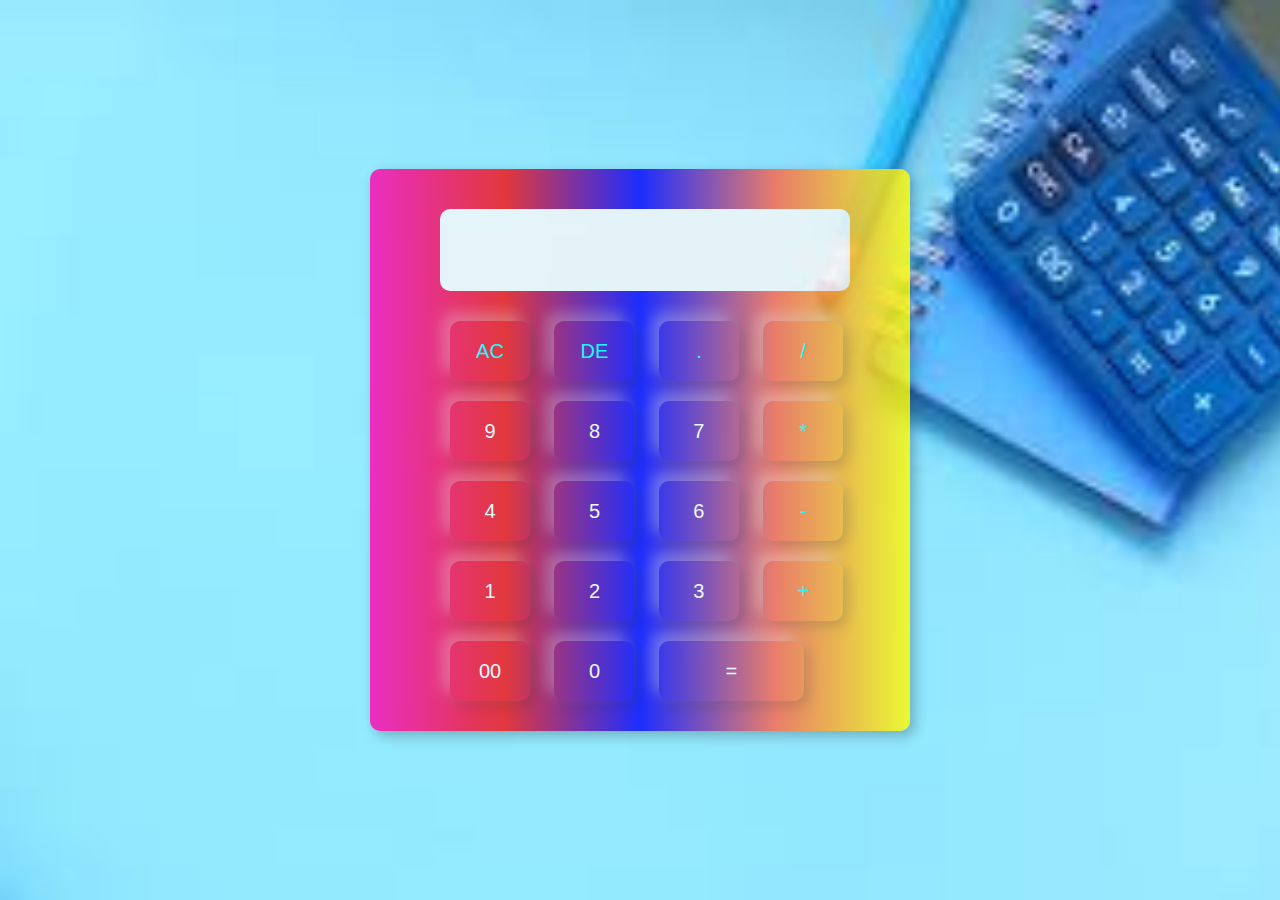
<file: Task-3/index.html>
<!DOCTYPE html>
<html lang="en">
<head>
    <meta charset="UTF-8">
    <meta name="viewport" content="width=device-width, initial-scale=1.0">
    <link rel="stylesheet" href="./style.css"/>
    <title>Caluculator</title>
</head>
<body>
    <div class="container">
        <div class="calculator">
            <form>
                <div class="display">
                    <input type="text" name="display" style="color: black;"/>
                </div>
                <div>
                    <input type="button" value="AC" onclick="display.value = '' " class="operator"/>
                    <input type="button" value="DE" onclick="display.value = display.value.toString().slice(0,-1) " class="operator"/>
                    <input type="button" value="." onclick="display.value += '.' " class="operator"/>
                    <input type="button" value="/" onclick="display.value += '/' " class="operator"/>
                </div>
                <div>
                    <input type="button" value="9" onclick="display.value += '9' "/>
                    <input type="button" value="8" onclick="display.value += '8' "/>
                    <input type="button" value="7" onclick="display.value += '7' "/>
                    <input type="button" value="*" onclick="display.value += '*' " class="operator"/>
                </div>
                <div>
                    <input type="button" value="4" onclick="display.value += '4' "/>
                    <input type="button" value="5" onclick="display.value += '5' "/>
                    <input type="button" value="6" onclick="display.value += '6' "/>
                    <input type="button" value="-" onclick="display.value += '-' " class="operator"/>
                </div>
                <div>
                    <input type="button" value="1" onclick="display.value += '1' "/>
                    <input type="button" value="2" onclick="display.value += '2' "/>
                    <input type="button" value="3" onclick="display.value += '3' "/>
                    <input type="button" value="+" onclick="display.value += '+' " class="operator"/>
                </div>
                <div>
                    <input type="button" value="00" onclick="display.value += '0' "/>
                    <input type="button" value="0" onclick="display.value += '0' "/>
                    <input type="button" value="=" class="equal" onclick="display.value = eval(display.value)" class="operator"/>
                </div>
            </form>

        </div>
    </div>
</body>
</html>
</file>
<file: Task-3/style.css>
body{
    padding: 0;
    margin: 0;
    font-family: poppins,sans-serif;
    box-sizing: border-box;
    background-image: url("./backgroundImage.jpg");
    background-position: calc();
    background-repeat: no-repeat;
    background-size: cover;

}
.container{
    /* background: hsl(0, 12%, 92%);; */
    display: flex;
    align-items: center;
    justify-content: center;
    width: 100%;

    min-height: 100vh;
}
.calculator{
    padding: 20px;
    
    /* background: rgb(119, 113, 113); */
    border-radius: 10px;
    background: linear-gradient(
            to right,
            rgb(255, 0, 179),rgba(249, 5, 5, 0.967),blue,tomato,yellow
           
        );
    opacity: 0.8;
    width: 500px;
    box-shadow: 5px 5px 13px rgba(0,0,0,.3);
}
.calculator form{
    margin-left: 50px;
}
.calculator form input{
    width: 80px;
    height: 60px;
    box-shadow: -8px -8px 15px rgba(255,255,255,0.3),5px 5px 15px rgba(0,0,0,0.2);
    font-size: 20px;
    color: #fff;
    background: transparent;
    margin: 10px;
    cursor: pointer;
    border: 0;
    outline: 0;
    border-radius: 10px;
}
.calculator .display{
    display: flex;
    justify-content: flex-end;
    margin: 20px 20px;
    background: #f9f7f7;
    border-radius: 10px;
    position: relative;
    left: -20px;
    
    
}
.calculator .display input{
    font-size: 45px;
    flex: 2;
    text-align: right;
    box-shadow: none;
    border-radius: 10px;
    
    background: 0;
}
form input.equal{
    width: 145px;
}
form input.operator{
    color: aqua;
}

@media screen and (max-width<= 768px) {
    .calculator {
        width: 60%;
    }

    .calculator form {
        margin-left: 10px;
    }

    .calculator .display {
        margin: 5px 5px;
        left: -5px;
    }

    .calculator form input {
        width: 50px;
        height: 40px;
        font-size: 16px;
    }

    .calculator .display input {
        font-size: 24px;
    }
}
</file>
